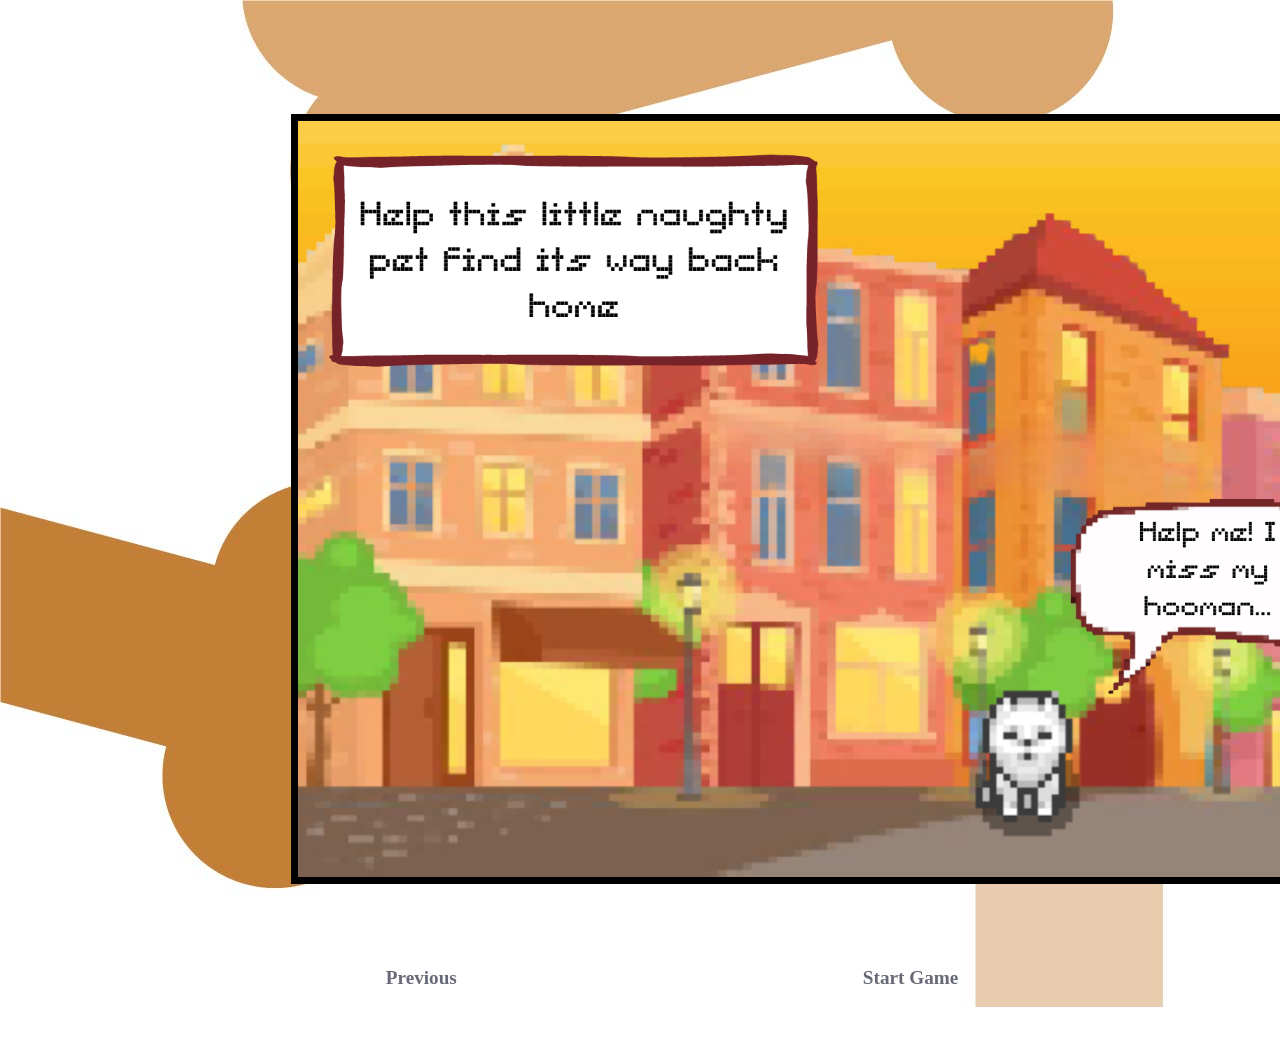
<file: Backstory/five.html>
<!DOCTYPE html>
<html lang="en">

<head>
    <meta charset="UTF-8">
    <meta http-equiv="X-UA-Compatible" content="IE=edge">
    <meta name="viewport" content="width=device-width, initial-scale=1.0">
    <title>Five</title>
    <link rel="stylesheet" href="styles.css">
    <script>
        function playAudio(audioName, loop){
            let audio = new Audio(audioName);
            audio.loop = loop;
            audio.play()
        }
        playAudio("win_sound.wav", true)
    </script>
</head>

<body>
    <body>
        <img src = "5.png">
        <ul class="story">
            <li><a href="four.html">Previous</a></li>
            <li><a href="/LVL 1/index1.html">Start Game</a></li>
        </ul>
    </body>
</body>
</html>
</file>
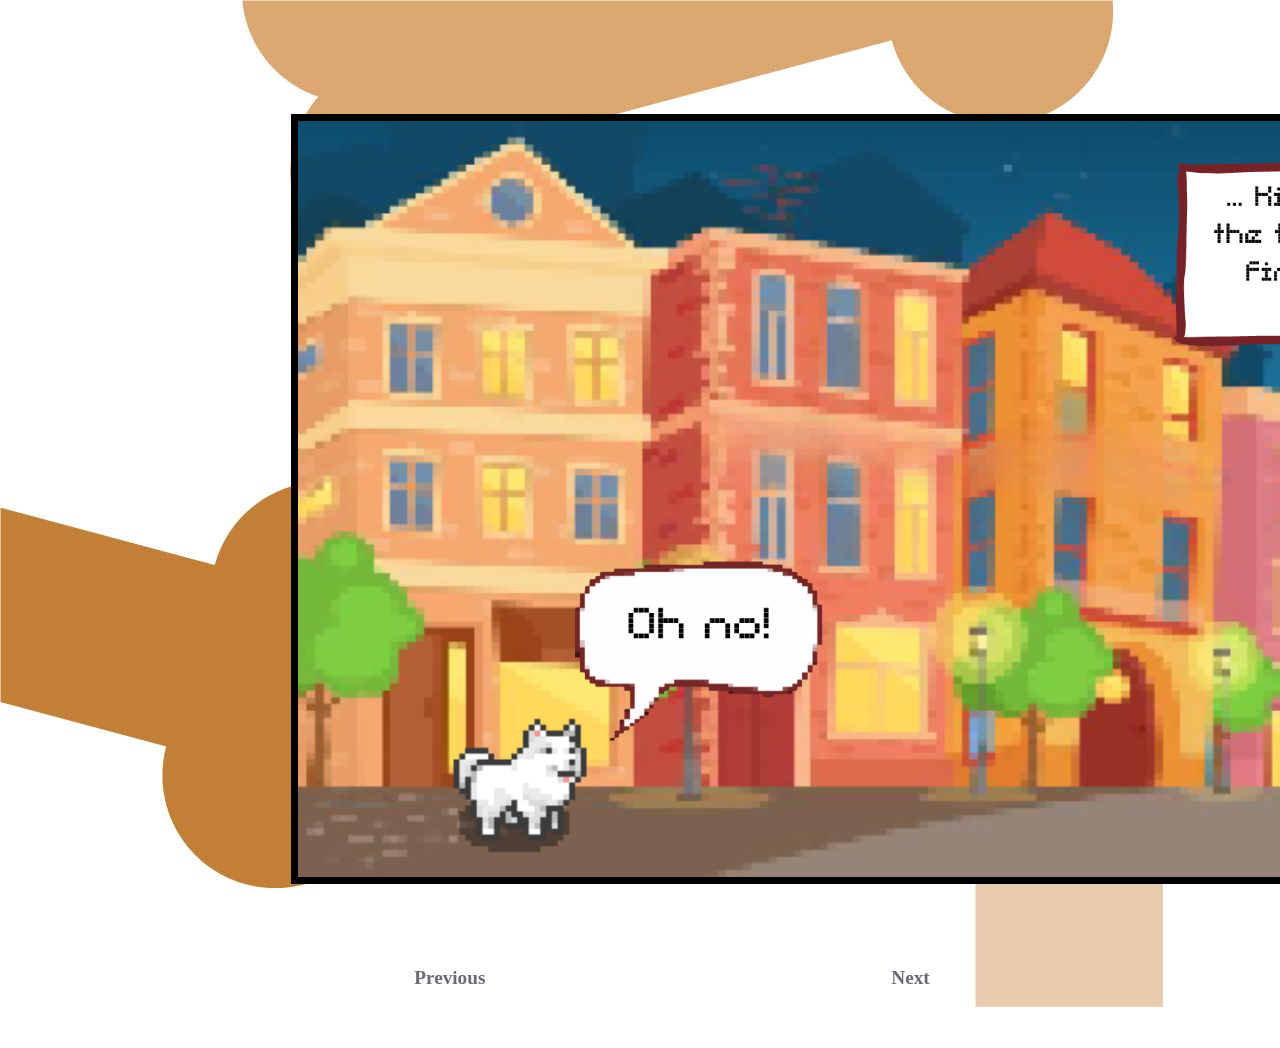
<file: Backstory/four.html>
<!DOCTYPE html>
<html lang="en">

<head>
    <meta charset="UTF-8">
    <meta http-equiv="X-UA-Compatible" content="IE=edge">
    <meta name="viewport" content="width=device-width, initial-scale=1.0">
    <title>Four</title>
    <link rel="stylesheet" href="styles.css">
    <script>
        function playAudio(audioName, loop){
            let audio = new Audio(audioName);
            audio.loop = loop;
            audio.play()
        }
        playAudio("sad.mp3", false)
    </script>
</head>

<body>
    <body>
        <img src = "4.png">
        <ul class="story">
            <li><a href="three.html">Previous</a></li>
            <li><a href="five.html">Next</a></li>
        </ul>
    </body>
</body>
</html>
</file>
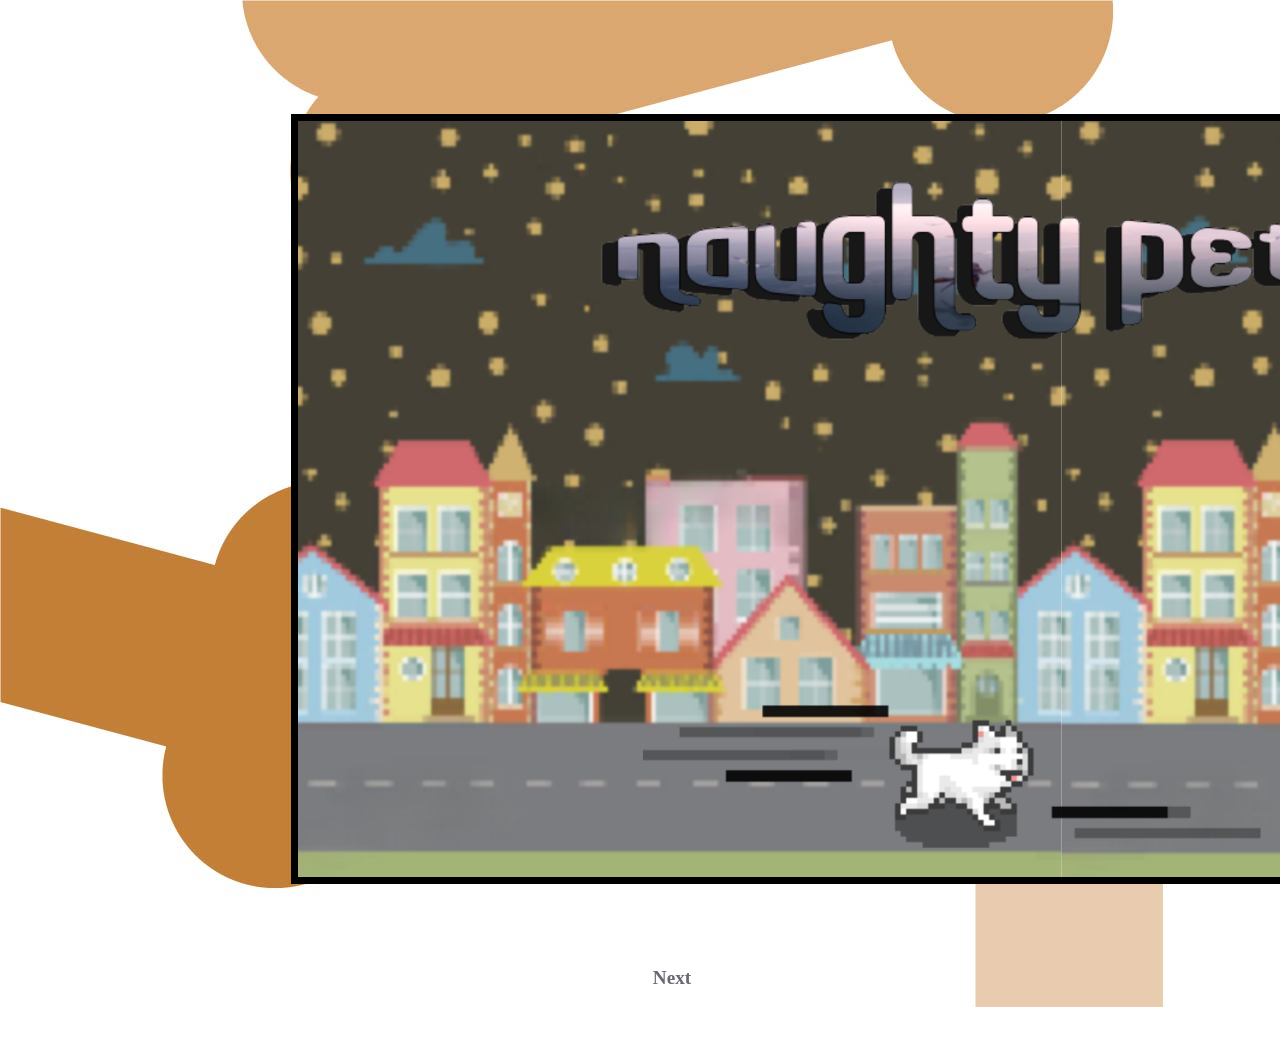
<file: Backstory/menu.html>
<!DOCTYPE html>
<html lang="en">

<head>
    <meta charset="UTF-8">
    <meta http-equiv="X-UA-Compatible" content="IE=edge">
    <meta name="viewport" content="width=device-width, initial-scale=1.0">
    <title>Menu</title>
    <link rel="stylesheet" href="styles.css">
    <script>
        function playAudio(audioName, loop){
            let audio = new Audio(audioName);
            audio.loop = loop;
            audio.play()
        }
        playAudio("start.mp3", true)
    </script>
</head>

<body>
    <img src = "01.png">
    <ul class="story">
        <li><a href="one.html">Next</a></li>
	</ul>
</body>


</html>
</file>
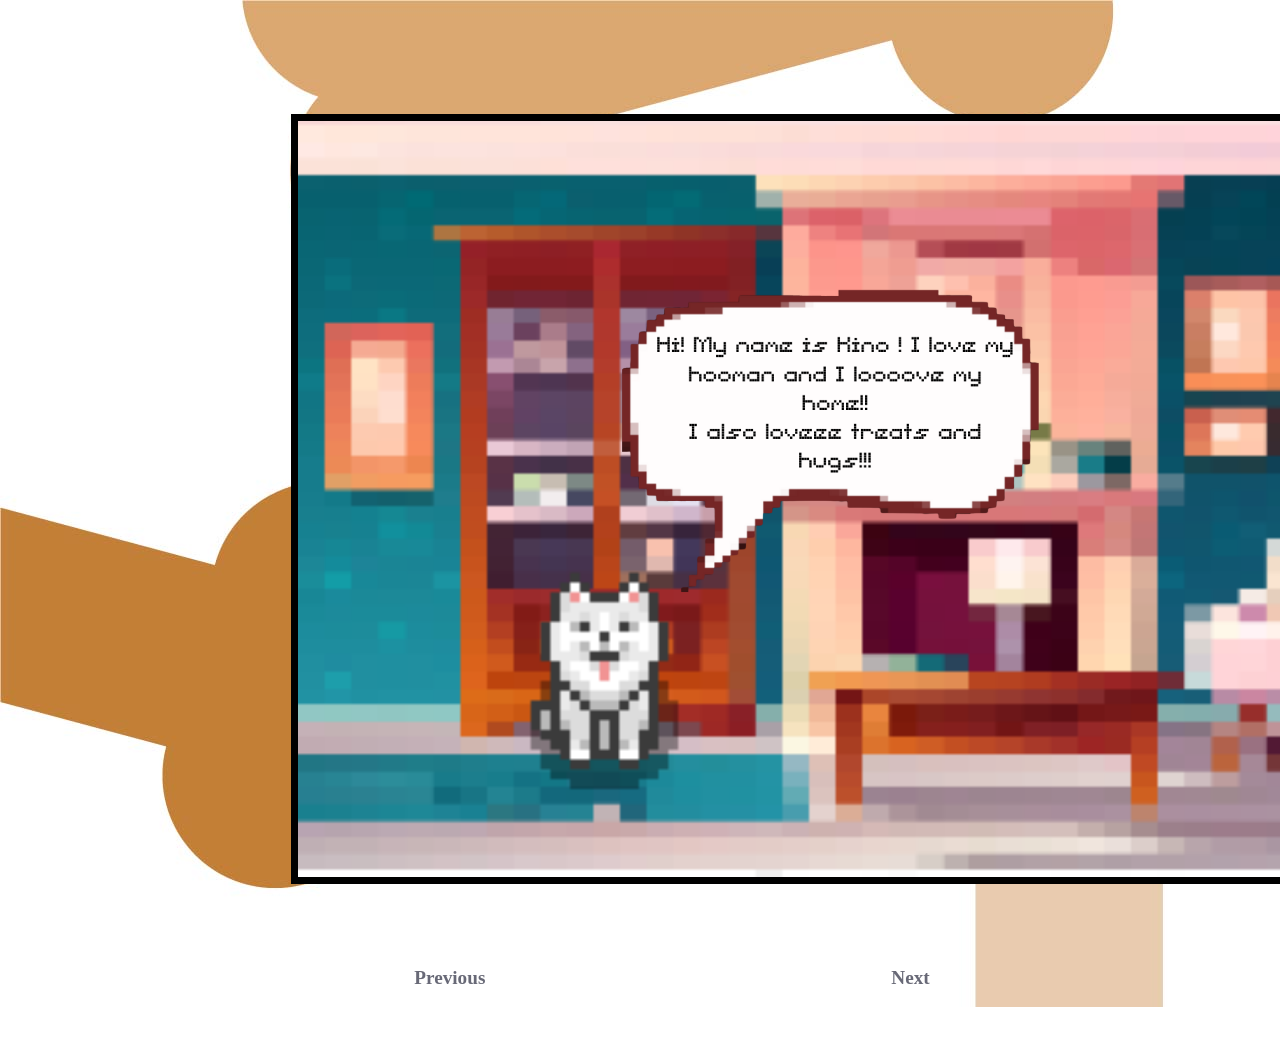
<file: Backstory/one.html>
<!DOCTYPE html>
<html lang="en">

<head>
    <meta charset="UTF-8">
    <meta http-equiv="X-UA-Compatible" content="IE=edge">
    <meta name="viewport" content="width=device-width, initial-scale=1.0">
    <title>One</title>
    <link rel="stylesheet" href="styles.css">
    <script>
        function playAudio(audioName, loop){
            let audio = new Audio(audioName);
            audio.loop = loop;
            audio.play()
        }
        playAudio("win_sound.wav", false)
    </script>
</head>

<body>
    <body>
        <img src = "1.png">
        <ul class="story">
            <li><a href="menu.html">Previous</a></li>
            <li><a href="two.html">Next</a></li>
        </ul>
    </body>
</body>
</html>
</file>
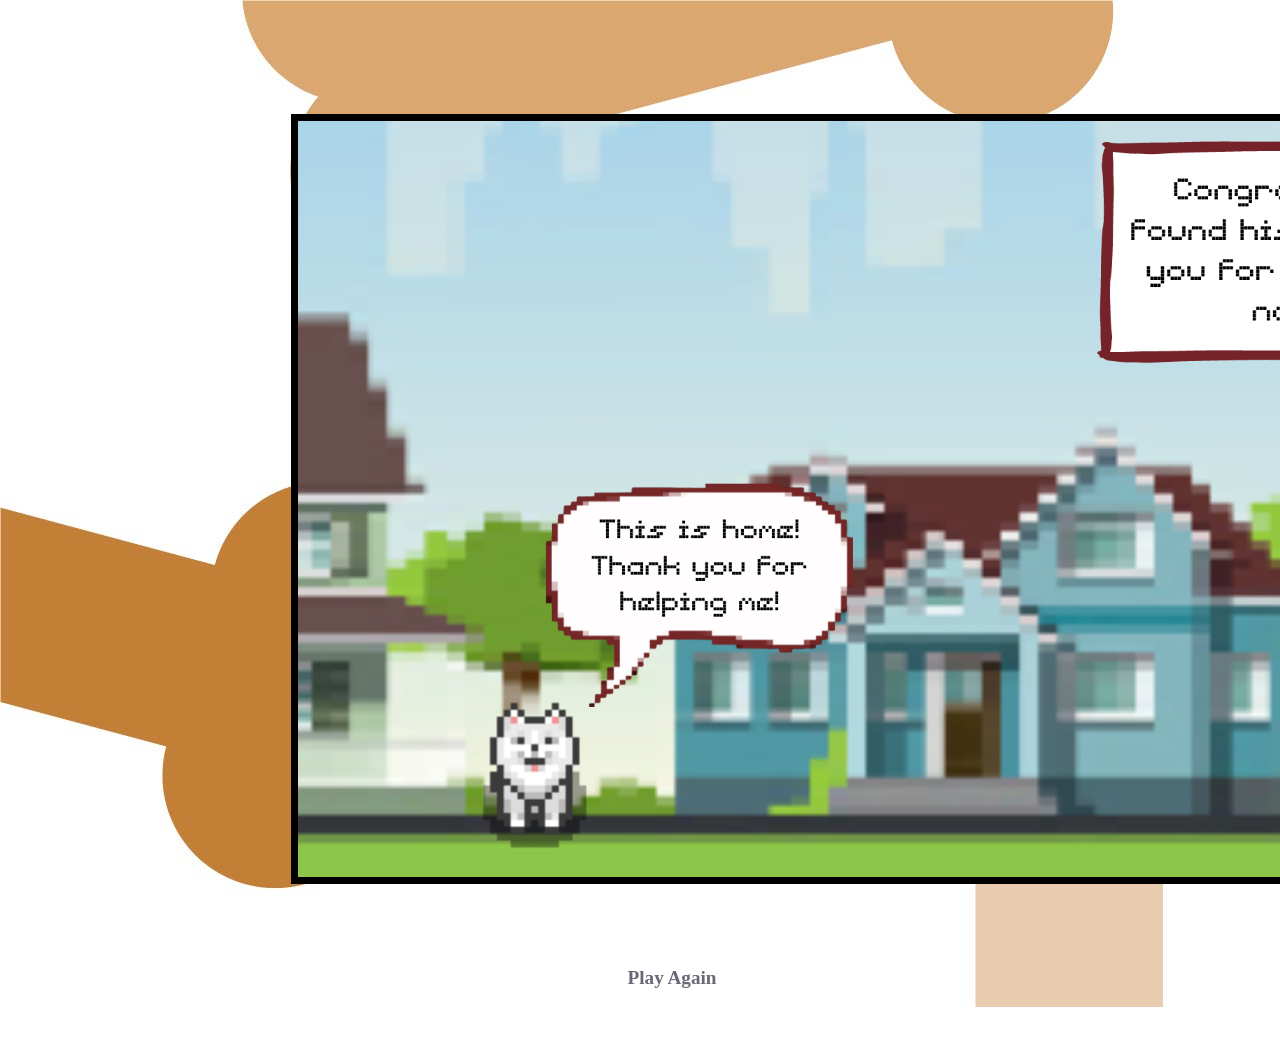
<file: Backstory/six.html>
<!DOCTYPE html>
<html lang="en">

<head>
    <meta charset="UTF-8">
    <meta http-equiv="X-UA-Compatible" content="IE=edge">
    <meta name="viewport" content="width=device-width, initial-scale=1.0">
    <title>Six</title>
    <link rel="stylesheet" href="styles.css">
    <script>
        function playAudio(audioName, loop){
            let audio = new Audio(audioName);
            audio.loop = loop;
            audio.play()
        }
        playAudio("end.mp3", true)
    </script>
</head>

<body>
    <body>
        <img src = "6.png">
        <ul class="story">
            <li><a href="one.html">Play Again</a></li>
        </ul>
    </body>
</body>
</html>
</file>
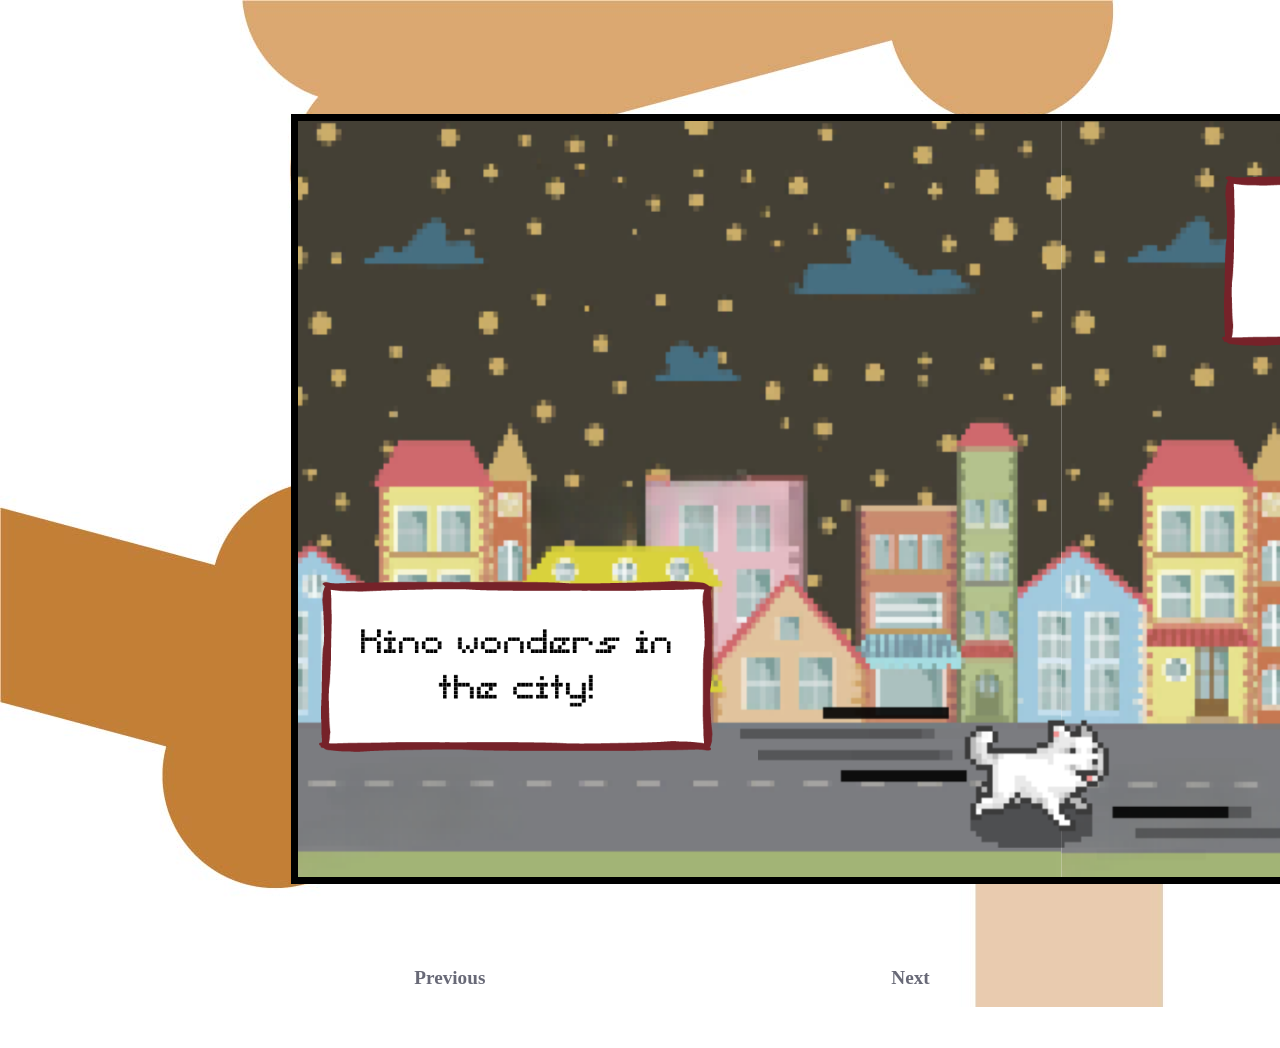
<file: Backstory/three.html>
<!DOCTYPE html>
<html lang="en">

<head>
    <meta charset="UTF-8">
    <meta http-equiv="X-UA-Compatible" content="IE=edge">
    <meta name="viewport" content="width=device-width, initial-scale=1.0">
    <title>Three</title>
    <link rel="stylesheet" href="styles.css">
    <script>
        function playAudio(audioName, loop){
            let audio = new Audio(audioName);
            audio.loop = loop;
            audio.play()
        }
        playAudio("win_sound.wav", false)
    </script>
</head>

<body>
    <body>
        <img src = "3.png">
        <ul class="story">
            <li><a href="two.html">Previous</a></li>
            <li><a href="four.html">Next</a></li>
        </ul>
    </body>
</body>
</html>
</file>
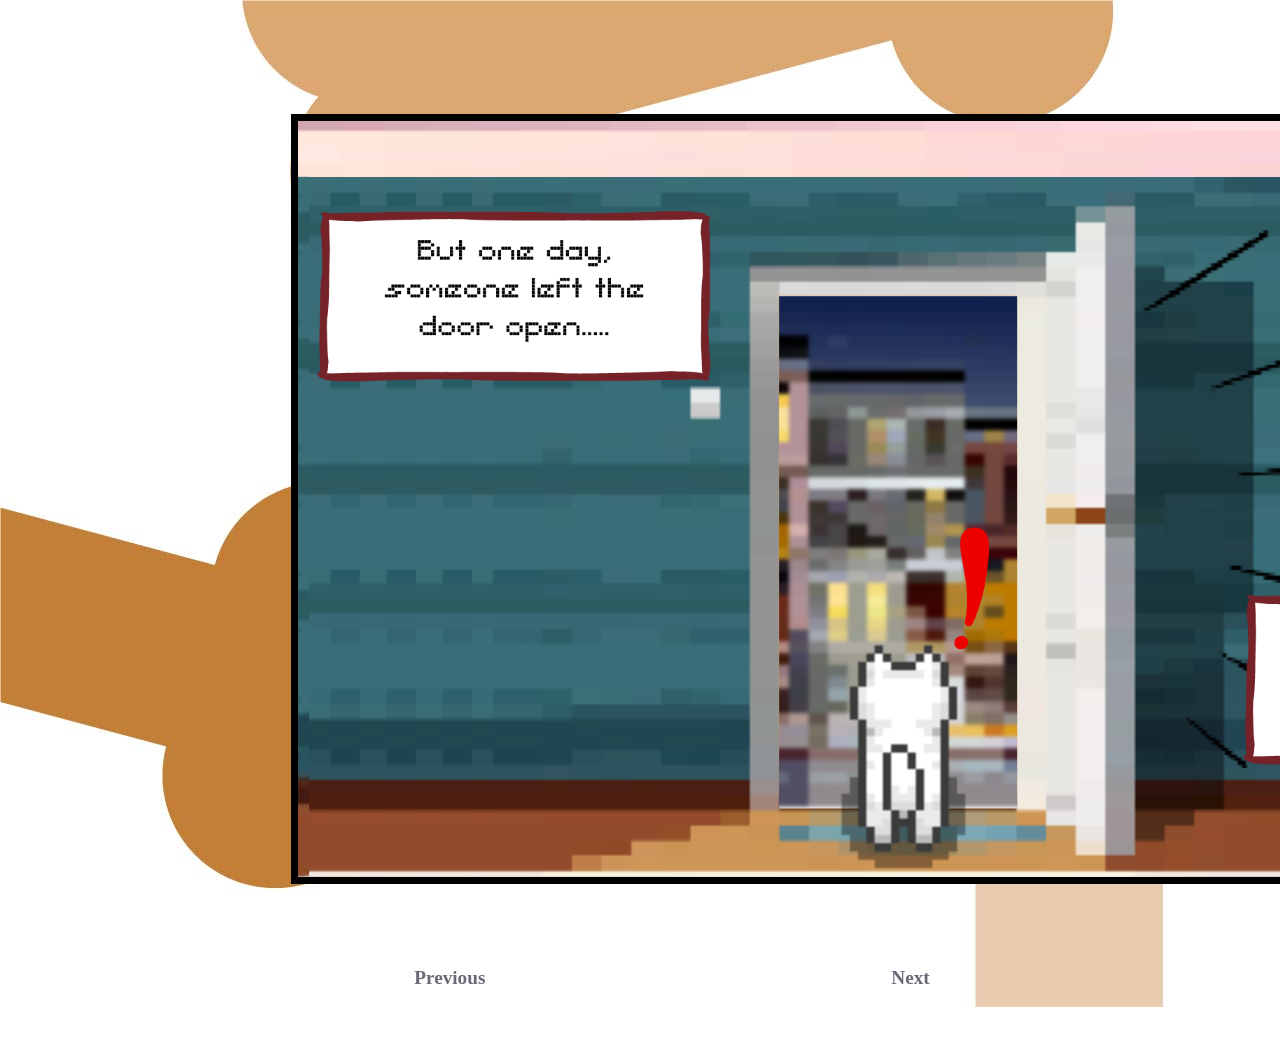
<file: Backstory/two.html>
<!DOCTYPE html>
<html lang="en">

<head>
    <meta charset="UTF-8">
    <meta http-equiv="X-UA-Compatible" content="IE=edge">
    <meta name="viewport" content="width=device-width, initial-scale=1.0">
    <title>Two</title>
    <link rel="stylesheet" href="styles.css">
    <script>
        function playAudio(audioName, loop){
            let audio = new Audio(audioName);
            audio.loop = loop;
            audio.play()
        }
        playAudio("lost.mp3", false)
    </script>
</head>

<body>
    <body>
        <img src = "2.png">
        <ul class="story">
            <li><a href="one.html">Previous</a></li>
            <li><a href="three.html">Next</a></li>
        </ul>
    </body>
</body>
</html>
</file>
<file: Backstory/styles.css>
*{
    margin: 0;
    padding: 0;
    box-sizing: border-box;
}

body{
    background-image: url('bg.jpg');
    background-color: white;
}

img{
    display: flex;
    justify-content: center;
    align-items: center;
    scale: 70%;
    margin-top: -4%;
    border: 10px solid black;
}

.story {
  display: flex;
  justify-content: center;
  align-items: center;
  margin-top: -7%;
  margin-bottom: 10px;
  list-style: none;
  padding-left: 5%;
}

.story li a{
  display: block;
  text-align: center;
  justify-content: center;
  align-items: center;
  align-content: center;
  margin-top: -100%;
  list-style: none;
  padding: 5px 200px;
  margin: 3px;
  color: #05071d;
  font-weight: 500;
  opacity: 0.6;
  transition: all ease 0.2s;
  font-size: 1.2rem;
  font-weight: 900;
  text-decoration: none;
 
}

.story .active{
  opacity: 1;
}

.story li a:hover{
  opacity: 1;
  transition: all ease 0.2s;
  text-decoration: underline;
}
</file>
